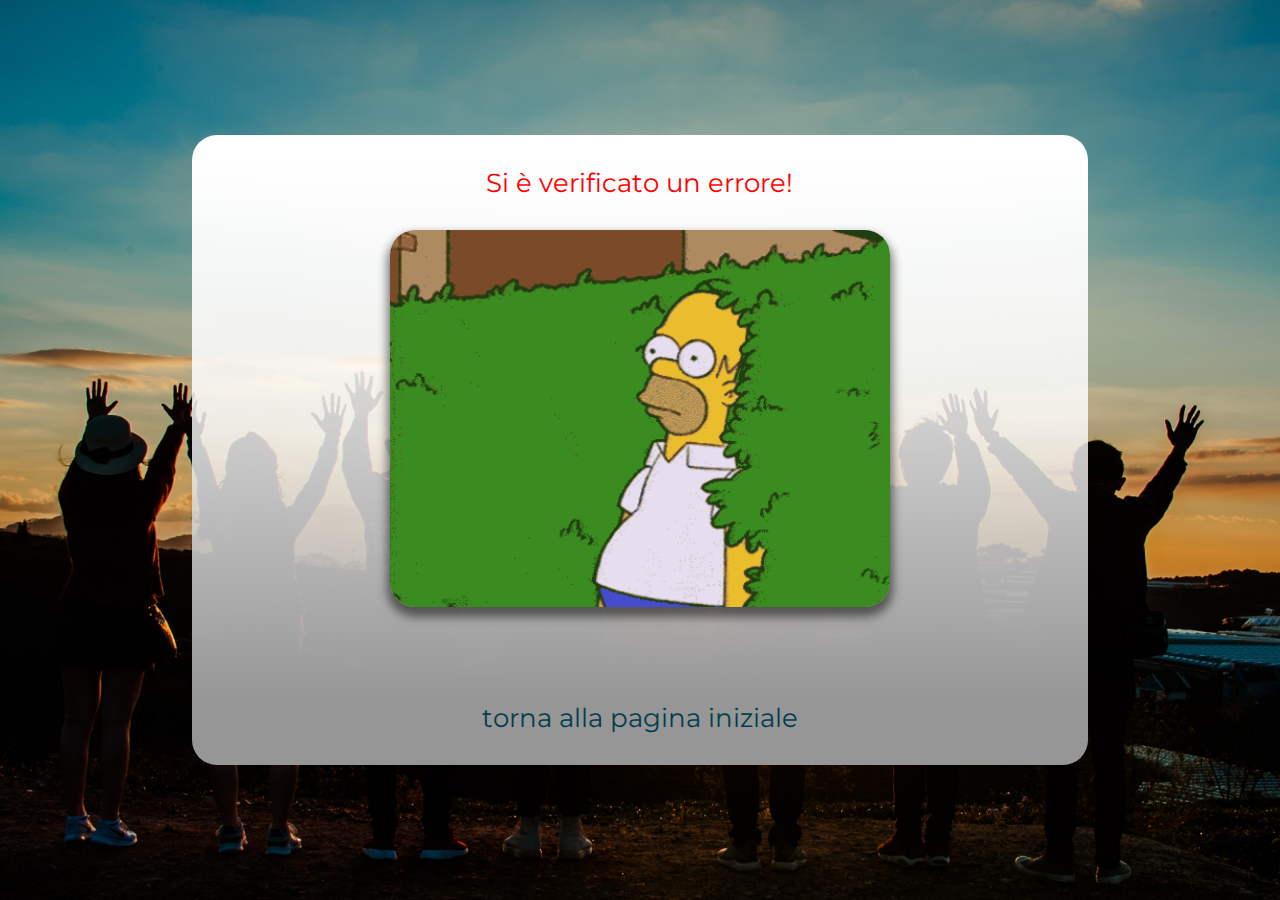
<file: WebContent/errore.html>
<!DOCTYPE html>
<html>
	<head>
	
	<meta http-equiv="Content-Type" content="text/html; charset=ISO-8859-1">
	
	<link href='https://fonts.googleapis.com/css?family=Sofia' rel='stylesheet'>
	<link rel="stylesheet" href="https://cdnjs.cloudflare.com/ajax/libs/font-awesome/4.7.0/css/font-awesome.min.css">
	<link rel="stylesheet" type="text/css" href="main.css">
	
	<title>People Finder</title>
	
	</head>
	
	<body>

		<div class="limiter">
		
			<div class="container" id="contenitore">
			
				<div style="color: red; grid-column-start:2; grid-column-end: 4; grid-row-start:1; grid-row-end: 2;">
					Si � verificato un errore!
				</div>
				
				<div style="grid-column-start:2; grid-column-end: 4; grid-row-start:2; grid-row-end: 3; height: 100%; width: 100;">
					<img style="margin: 0;width: 500px; max-height: 100%; border-radius:25px; box-shadow: 0 7px 10px 3px rgba(0,0,0,0.5);" src="images/homer.gif">
				</div>
				
				<div style="color: blue; grid-column-start:2; grid-column-end: 4; grid-row-start:3; grid-row-end: 4;">
					<a href="index.jsp">torna alla pagina iniziale</a>
				</div>
				
			</div>
			
		</div>

	</body>
</html>
</file>
<file: WebContent/main.css>
/*#################################### FONT ####################################*/



@import url(https://fonts.googleapis.com/css?family=Montserrat);
@import url(https://fonts.googleapis.com/css?family=Courgette);
@import url(https://fonts.googleapis.com/css?family=Questrial);
@import url(https://fonts.googleapis.com/css?family=Satisfy);
@import url(https://fonts.googleapis.com/css?family=Changa);
@import url(https://fonts.googleapis.com/css?family=Rajdhani);
@import url(https://fonts.googleapis.com/css?family=Allerta+Stencil);



/*#################################### FONT ####################################*/

/*#################################### GENERAL ####################################*/

:root{
	--d: 0px;
}

body,html {
  text-align: center;
  width: 100%;
  height: 100%;
  margin: 0 0;
  font-family: "Montserrat";
  font-size: 2vw;
  z-index: -1;
  position: fixed;
 }
 
 input::placeholder {
	text-align: left;
	justify-content: center;
	align-content: center;
	/*transform: scale(0.6);
	transform-origin: 0% 50%;*/
	font-family: "Montserrat";
	font-size: 1vw;
 }
 
a {
	color: #033d4d;
	text-decoration: none;
}

a:link, a:visited{
    color: #033d4d;
}

a:hover{
	color: white;
	text-decoration: none;
}

a:hover > .fa {
	color: white;
}

a:active{
    color: #033d4d;
}

a .fa{
	color: #033d4d;
	font-size: 1.1vw;
}

.limiter{
  width: 100%;
  height: 100%;
  margin: 0 0;
  display: grid;
  grid-template-columns: 15% 70% 15%;
  grid-template-rows: 15% 70% 15%;
  grid-template-areas: 
    ". menu utente"
    ". centro ."
    ". . logout";
  background: #FFFFFF url('images/sfondo3.jpg') no-repeat scroll center center;
  background-attachment: fixed;
  background-size: cover;
  position: fixed;
 }
 
.container {
  grid-area: centro;
  min-height: fit-content;
  background: linear-gradient(to bottom, rgba(255, 255, 255, 1) 4%, rgba(255, 255, 255, 0.8), rgba(150, 150, 150, 1) 90%);
  border-radius: 25px;
  margin: 0 0;
  align-items: center;
  justify-items: center;
  display: grid;
  grid-template-columns: 5% 45% 45% 5%;
  grid-template-rows: 15% 70% 15%;
  grid-template-areas: 
    ". sinistra_1 destra_1 ."
    ". sinistra_2 destra_2 ."
    ". sinistra_3 destra_3 .";
  z-index: 2;
}

.container2 {
  grid-area: centro;
  /*background: rgba(255, 255, 255, 0.80);*/
  background: linear-gradient(to bottom, rgba(255, 255, 255, 1) 4%, rgba(255, 255, 255, 0.8), rgba(150, 150, 150, 1) 90%);
  /*border-radius: 25px;*/
  border-radius: var(--d) var(--d) 25px 25px;
  --d: 25px;
  margin: 0 0;
  align-items: center;
  justify-items: center;
  display: grid;
  grid-template-columns: 5% 45% 45% 5%;
  grid-template-rows: 20% 65% 15%;
  grid-template-areas: 
    ". sinistra_1 destra_1 ."
    ". sinistra_2 destra_2 ."
    ". sinistra_3 destra_3 .";
  z-index: 2;
}

.container3 {
  /*max-width: 100%;
  max-height: 100%;
  min-width: fit-content;
  min-height: fit-content;*/
  grid-area: centro;
  min-height: fit-content;
  background: linear-gradient(to bottom, rgba(255, 255, 255, 1) 4%, rgba(255, 255, 255, 0.8), rgba(150, 150, 150, 1) 90%);
  border-radius: 25px;
  margin: 0 0;
  align-items: center;
  justify-items: center;
  display: grid;
  grid-template-columns: 5% 90% 5%;
  grid-template-rows: 30% 70%;
  z-index: 2;
}



input:focus, textarea:focus{
	box-shadow: 0px 0px 10px 1px #003b41;
	border: 1px solid #003b41;
	
}

input:hover, textarea:hover, button:hover{
	box-shadow: 0px 0px 10px 1px #00748d;
	border: 1px solid #00748d;
}


button{
	font-size: 1.5vw;
	width: 100%;
	text-align: center;
	margin: auto;
	background: #6b82a8;
	height: 4vw;
	border-radius: 50px;
	color: white;
	border: none;
	outline: none;
	border-style: solid;
	border-color: #414086;
	border-width: 0.5px;
	font-family: "Montserrat";
	
}


input, textarea {
	width: 80%;
	border-radius: 50px;
	margin: 0px;
	padding: 0px;
	border-width: 0.5px;
	vertical-align: middle; 
	height: 4vw;
	background-color: #D7D5D5;
	font-size: 1.3vw;
	padding-left: 20%;
	outline: black;
	border-style: solid;
	border-color: #B6B5B5;
	font-family: "Montserrat";
}

img {
    max-width: 100%;
    height: auto;
    margin-left: auto;
    margin-right: auto;
}

.containerInput{
	width: 100%;
	display: grid;
	align-items: stretch;
	font-size: 1vw;
}

.containerSymbol{
	display: grid;
	align-items: stretch;
}

.fa {
	color: #6b82a8;
	font-size: 2vw;
}

.eventoPassato{
	color: gray;
}

.containerFormCreaGruppo{
  width: 100%;
  max-height: 100%;
  min-height: fit-content;
  grid-column-start: 2; grid-column-end: 3; grid-row-start: 1; grid-row-end: 2;
  display: grid;
  grid-template-columns: 20% 30% 40% 10%;
  grid-template-rows: 100%;
  font-family: "Montserrat";
 }
 
 .containerFormCreaAttivita{
  width: 100%;
  max-height: 100%;
  min-height: fit-content;
  grid-column-start: 2; grid-column-end: 3; grid-row-start: 1; grid-row-end: 2;
  display: grid;
  grid-template-columns: 0 30% 50% 20%;
  grid-template-rows: 100%;
  font-family: "Montserrat";
 }
 
 
 .containerImgUpdateGruppo{
  width: 100%;
  max-height: 100%;
  min-height: fit-content;
  grid-column-start: 2; grid-column-end: 3; grid-row-start: 2; grid-row-end: 3;
  display: grid;
  grid-template-columns: 100%;
  grid-template-rows: 100%;
 }
 

/*#################################### GENERAL ####################################*/

/*#################################### LOGIN ####################################*/

.containerImmagine {
  grid-area: sinistra_2;
  width: 100%;
  height: fit-content;
  border-radius: 50px;
  background-color: antiquewhite;
  display: grid;
  justify-items: stretch;
  align-items: center;
  position: relative;
  animation-name: containerImmagineAnimazione;
  animation-direction: alternate;
  animation-iteration-count: infinite;
  animation-duration: 2s;
}

@keyframes containerImmagineAnimazione{
	0% {box-shadow: 0 0 0 rgba(255, 207, 66, 0.1);}
	100% {box-shadow: 0 0 50px 4px rgba(0, 0, 0, 0.5);}
}

.containerLogin{
  width: 100%;
  max-height: 100%;
  min-height: fit-content;
  grid-area: destra_2;
  display: grid;
  grid-template-columns: 5% 90% 5%;
  grid-template-rows: 30% 60%;
  grid-template-areas:
  	". titolo ."
  	". form .";
  font-family: "Montserrat";
}

.containerLogin button{
	width: 50%;
}


.containerTitolo{
	grid-area: titolo;
	font-family: "Courgette";
	font-size: 3vw;
	color: #4F3F2B;
	display: grid;
	align-items: start;
}


.titoloRegistrazione {
	grid-column-start: 2; grid-column-end: 4; grid-row-start: 1; grid-row-end: 2;
	font-family: "Courgette";
	font-size: 3vw;
	color: #4F3F2B;
	position: relative;
	align-self: end;
}


.containerFormLogin{
	grid-area: form;
	display: grid;
	grid-template-columns: 20% 80%;
	grid-template-rows: repeat(3, 1fr);
	justify-items: center;
	align-items: center;
	grid-column-gap: 10px;
	grid-row-gap: 15px;
}

.immagine {
  opacity: 1;
  display: block;
  width: 100%;
  height: auto;
  transition: .5s ease;
  backface-visibility: hidden;
  background-color: white;
  border-radius: 50px;
  grid-column-start: 1; grid-column-end: 2; grid-row-start: 1; grid-row-end: 2;
}

.bottoneImmagine {
  transition: 0.3s ease;
  opacity: 0;
  position: relative;
  overflow: auto;
  grid-column-start: 1; grid-column-end: 2; grid-row-start: 1; grid-row-end: 2;
  padding-left: 1.3vw;
  padding-right: 1.3vw;
  
}

.containerImmagine:hover .immagine {
  opacity: 0.1;
}

.containerImmagine:hover .bottoneImmagine {
  opacity: 1;
}

.testoBottoneImmagine {
  border-radius: 20px;
  color: black;
  font-size: 1.4vw;
  font-family: "Montserrat";
  text-align: justify;
  font-style: italic;
}

.containerRegistrati{
	grid-area: destra_3;
	align-self: start;
	font-family: "Montserrat";
	font-size: 1vw;
	padding: 0%;
	color: #4F3F2B;
}


/*#################################### LOGIN ####################################*/

/*#################################### REGISTRAZIONE ####################################*/

.centro{
	width: 100%;
	
	grid-column-start: 2;
	grid-column-end: 4;
	grid-row-start: 2;
	grid-row-end: 3;
	
	display: grid;
	grid-template-columns: 50% 50%;
	grid-template-rows: 100%;
	justify-items: center;
	align-items: center;
}

.sinistra_1{
  grid-column-start: 1;
  grid-column-end: 2;
}

.destra_1{
  grid-column-start: 2;
  grid-column-end: 3;
}

.containerRegistr{
  width: 85%;
  grid-template-columns: 5% 90% 5%;
  grid-template-rows: 30% 60% 10%;
  grid-template-areas:
  	". titolo ."
  	". form ."
  	". registrati .";
  font-family: "Montserrat";
  /*padding: 0.5vw 2vw;*/
  justify-items: center;
  align-items: center;
}

.containerFormRegistr{
	width: 85%;
	display: grid;
	grid-template-columns: 20% 80%;
	grid-template-rows: repeat(3, 1fr);
	justify-items: stretch;
	align-items: center;
	grid-column-gap: 10px;
	grid-row-gap: 15px;
}

.accedi {
	grid-column-start: 2; grid-column-end: 4; grid-row-start: 3; grid-row-end: 4;
	font-family: "Montserrat";
	font-size: 1vw;
	position: relative;
	align-self: start;
}

/*#################################### REGISTRAZIONE ####################################*/

/*#################################### MENU ####################################*/

.containerMenu {
  grid-area: menu;
  justify-self: center;
  align-self: end;
  height: 40%;
  width: 100%;
  display: grid;
  grid-template-columns: 45% 10% 45%;
  align-items: end;
  justify-items: center;
  z-index: 0;
}


.utente {
  /*grid-area: utente;*/
  height: 60%;
  align-self: center;
  text-align: center;
  font-family: "Courgette";
  grid-column-start: 2; grid-column-end: 4; grid-row-start: 1; grid-row-end: 2;
  display: grid;
  justify-items: end;
  align-items: start;
  padding-right: 20px;
  color: #ffffff;
  text-shadow: 2px 2px 4px rgba(0, 0, 0, 0.5);  
}

.logout {
  /*grid-area: utente;*/
  height: 80%;
  font-size: 43%;
  text-align: center;
  font-family: "Courgette";
  grid-column-start: 2; grid-column-end: 3; grid-row-start: 3; grid-row-end: 4;
  display: grid;
  justify-items: center;
  align-items: start;
  padding-top: 0px;
}

.logout button {
	margin: 0;
	width: 15%;
	height: 55%;
	border-radius: 0 0 15px 15px;
}

.menu{
	height: 100%;
	width: 10%;
	grid-column-start: 1; grid-column-end: 4; grid-row-start: 1; grid-row-end: 2;
	/*background-color: #6b82a8;*/
	background: linear-gradient(to bottom, #92aad2, #6b82a8, #6b82a8, #6b82a8, #495973);
	border-radius: 25px 25px var(--c) var(--c);
	--c: 0px;
	transition: width 2s;
	display: grid;
	align-items: center;
	justify-items: center;
}

.elementiMenu{
	white-space: nowrap;
	overflow: hidden;
	text-overflow: clip;
	align-self: center;
	font-size: 1.5vw;
	color: white;
	width: 0%;
	display: grid;
	grid-template-columns: repeat(auto-fit, 1fr);
	justify-items: space-around;
	z-index: 1;
}

.sinistra{
	grid-column-start: 1; grid-column-end: 2; grid-row-start: 1; grid-row-end: 2;
}

.destra{
	grid-column-start: 3; grid-column-end: 4; grid-row-start: 1; grid-row-end: 2;
}

.linkMenu{
	grid-row-start: 1;
	grid-row-end: 2;
	font-family: "Rajdhani";
	
}

.sinistra .linkMenu:nth-child(n){
	/*border-right: 1px solid #bbb;*/
	border-width: 1px 1px 1px 0;
	border-style: solid;
	border-image:
	linear-gradient(to bottom, rgba(0, 0, 0, 0), rgba(255, 255, 255, 0.5), rgba(0, 0, 0, 0)) 1 100%;
}

.destra .linkMenu:nth-child(n){
	border-width: 1px 0 1px 1px;
	border-style: solid;
	border-image:
	linear-gradient(to bottom, rgba(0, 0, 0, 0), rgba(255, 255, 255, 0.5), rgba(0, 0, 0, 0)) 1 100%;

}

.linkMenu:hover{
	background: linear-gradient(to bottom, rgba(0, 0, 0, 0), rgba(75, 98, 135, 0.8), rgba(0, 0, 0, 0));
}

/*.destra .linkMenu:first-child{
	border-left: none;
}*/

.animazioneElementi{
	animation-name: animazioneElementiMenu;
	animation-delay: 0.5s;
	animation-duration: 1s;
	animation-fill-mode: forwards;
}

.animazioneMenu{
	animation-name: animazioneMenu;
	animation-duration: 1s;
	animation-fill-mode: forwards;
}

.animazioneContenitore{
	animation-name: animazioneContainer;
	animation-delay: 0.1s;
	animation-duration: 1s;
	animation-fill-mode: forwards;
}

@keyframes animazioneElementiMenu{
	0% {width: 0%;}
	100%{width: 100%;}
}

@keyframes animazioneMenu{
	0% {width: 10%;}
	100%{width: 100%;}
}

@keyframes animazioneContainer{
	0% {border-radius: 25px;}
	/*75%{border-radius: 25px;}*/
	100%{border-radius: 0px 0px 25px 25px;}
}

.elementiMenu a{
	color: white;
}

.elementiMenu a .fa{
	color: white;
	font-size: 1.8vw;
}

.elementiMenu a:link, .elementiMenu a:visited{
    color: white;
}

.elementiMenu a:hover{
	color: #033d4d;
	text-decoration: none;
}

.elementiMenu a:hover > .fa {
	color: #033d4d;
}

.elementiMenu a:active{
    color: white;
}

/*#################################### MENU ####################################*/

/*#################################### ERRORE ####################################*/

.overlay {
  position: fixed;
  top: 0;
  bottom: 0;
  left: 0;
  right: 0;
  background: rgba(0, 0, 0, 0.7);
  transition: opacity 500ms;
  visibility: hidden;
  opacity: 0;
}
.overlay:target {
  visibility: visible;
  opacity: 1;
}

.errore {
  margin: 70px auto;
  padding: 20px;
  background: #FDF5E6;
  border-radius: 15px;
  width: 30%;
  position: relative;
  transition: all 5s ease-in-out;
}



.errore h2 {
  margin-top: 0.5vw;
  color: #e60000;
  font-family: "Questrial";
  font-size: 3vw;
  margin-bottom: 1.2vw;
}
.errore .close {
  position: absolute;
  top: 3px;
  right: 15px;
  transition: all 200ms;
  font-size: 30px;
  font-weight: bold;
  text-decoration: none;
  color: black;
}
.errore .close:hover {
  color: #808080;
}
.errore .content {
  max-height: 30%;
  overflow: auto;
  color: #e60000;
  font-family: "Questrial";
  font-size: 1.5vw;
  margin-bottom: 0.5vw;
}

@media screen and (max-width: 700px){

  .errore{
    width: 70%;
  }
}

/*#################################### ERRORE ####################################*/

/*#################################### TABELLA ####################################*/

.containerTabella{
	grid-row-start: 2;
	grid-row-end: 3;
	grid-column-start: 2;
	grid-column-end: 4;
	width: 100%;
	height: 100%;
	overflow: hidden;
	word-break: break-word;
	font-size: 2.1vw;
	border-radius: 10px;
	display: grid;
	grid-template-columns: 100%;
	grid-template-rows: 15% 75%;
}

.containerTabella2{
	grid-row-start: 2;
	grid-row-end: 3;
	grid-column-start: 2;
	grid-column-end: 3;
	width: 100%;
	height: 100%;
	overflow: hidden;
	word-break: break-word;
	font-size: 2.1vw;
	border-radius: 10px;
	display: grid;
	grid-template-columns: 100%;
	grid-template-rows: 15% 75%;
}

.tabellaRighe3Col {
	display: grid;
	grid-template-columns: repeat(3, 33%);
	grid-template-rows: 100%;
	width: 100%;
	align-items: center;
}

.tabellaRighe4Col {
	display: grid;
	grid-template-columns: repeat(4, 25%);
	grid-template-rows: 100%;
	width: 100%;
	align-items: center;
}

.tabellaRighe5Col {
	display: grid;
	grid-template-columns: 20% 30% 23% 15% 12%;
	grid-template-rows: 100%;
	width: 100%;
	align-items: center;
}

.tabellaPanoramicaGruppi {
	display: grid;
	grid-template-columns: 15% 20% 15% 30% 20%;
	grid-template-rows: 100%;
	width: 100%;
	align-items: center;
}


.tabellaRighe6Col {
	display: grid;
	grid-template-columns: repeat(6, 16.66%);
	grid-template-rows: 100%;
	width: 100%;
	align-items: center;
}

.tabellaRighe6ColG {
	display: grid;
	grid-template-columns: repeat(4, 22.5%) 5% 5%;
	grid-template-rows: 100%;
	width: 100%;
	align-items: center;
}

.tabellaRighe5ColG {
	display: grid;
	grid-template-columns: 35% 20% 35% 5% 5%;
	grid-template-rows: 100%;
	width: 100%;
	align-items: center;
}

.tabellaProva {
	display: grid;
	grid-template-columns: 20% 20% 50% 5% 5%;
	grid-template-rows: 100%;
	width: 100%;
	align-items: center;
}

.header {
	grid-row-start: 1;
	grid-row-end: span 1;
	grid-column-start: 1;
	grid-column-end: -1;
	background:  #6b82a8;
	font-size: 2.1vw;
	color: white;
	border-radius: 10px 10px 0 0;
	font-family: "Changa";
}

.body {
	grid-row-start: 2;
	grid-row-end: span 1;
	grid-column-start: 1;
	grid-column-end: -1;
	overflow: auto;
	width: 100%;
}

.body::-webkit-scrollbar { 
    display: none;
}

.riga{
	font-size: 1.7vw;
	
}

.col1{
	grid-column-start: 1;
	grid-column-end: span 1;
}

.col2{
	grid-column-start: 2;
	grid-column-end: span 1;
}

.col3{
	grid-column-start: 3;
	grid-column-end: span 1;
}

.col4{
	grid-column-start: 4;
	grid-column-end: span 1;
}

.col5{
	grid-column-start: 5;
	grid-column-end: span 1;
}

.col6{
	grid-column-start: 6;
	grid-column-end: span 1;
}

.riga:last-child{
	border-radius: 0 0 10px 10px;
}

.riga:nth-child(even){
	background-color: rgba(255,255,255,0.7);
}

.riga:nth-child(odd){
	background-color: rgba(222, 227, 233, 0.7);
}

.riga:hover{
	background-color: rgba(7, 255, 0, 0.33);
}

.riga.eventoPassato:hover{
	background-color: rgba(0, 0, 0, 0.7);
}

.fa.pallozzoRosso{
	color: red;
}

.eventoPassato .pallozzoRosso{
	color: #a55656;
}

.fa.pallozzoVerde{
	color: #03ab03;
}

.eventoPassato .pallozzoVerde{
	color: #a2d6a2;
}

.scritteTabella {
	padding-left: 5px;
	padding-right: 5px;
}


/*#################################### TABELLA ####################################*/

/*#################################### ACCOUNT ####################################*/

.containerFormAccount{
	width: 85%;
	display: grid;
	grid-template-columns: 20% 80%;
	grid-template-rows: repeat(4, 1fr);
	justify-items: stretch;
	align-items: center;
	grid-column-gap: 10px;
	grid-row-gap: 15px;
}

.cancellati {
	grid-column-start: 2; grid-column-end: 4; grid-row-start: 3; grid-row-end: 4;
	position: relative;
	align-self: center;
	justify-self: center;
	width: 40%;
	font-size: 0.5vw;
	z-index: -1;
}

.cancellati.button {
	height: 3vw;
}

/*#################################### ACCOUNT ####################################*/

/*#################################### STATISTICHE ####################################*/

.graph_area{
    border: 1px solid black;
    background-color: grey;
    width:  300px;
    height: 200px;
    margin-left: 100px;
    padding-left: 2px;
    padding-right: 4px;
}

.chart{
    display: block;
    background-color: pink;
    margin-top: 10px;
    border: 1px solid #900000;
    float: left;
    height: 2em;
}

.graph_area .label{
    position: relative;
    display: block;
    float: left;
    clear: left;
    margin-left: -100px;
    margin-top: 10px;
    width: 100px;
    height: 2em;
    border-bottom: 1px dotted #a0a0a0;
}

/*#################################### STATISTICHE ####################################*/

/*#################################### SELECT FORM ####################################*/

.containerFormCreaGruppo select {
   position: relative;
   background: #d7d5d5;
   border-radius: 10px;
   font-size: 1.5vw;
   height: 100%;
   padding: 5px; /* If you add too much padding here, the options won't show in IE */
   width: 90%;
   border-style: solid;
   border-color: #B6B5B5;
   border-width: 0.5px;
   font-family: "Montserrat";
}

.containerFormCreaGruppo input {
   border-radius: 10px;
   width: 90%;
   padding: 5px;
}

.containerFormCreaGruppo input:focus, .containerFormCreaGruppo textarea:focus, .containerFormCreaGruppo select:focus {
	box-shadow: 0px 0px 10px 1px #003b41;
	border: 1px solid #003b41;
	
}

.containerFormCreaGruppo input:hover, .containerFormCreaGruppo textarea:hover, .containerFormCreaGruppo button:hover, .containerFormCreaGruppo select:hover {
	box-shadow: 0px 0px 10px 1px #00748d;
	border: 1px solid #00748d;
}

.containerFormCreaGruppo select:focus {
	outline: none;
}

.containerFormCreaGruppo button {
	height: 100%;
	border-radius: 10px;
}

/*valutare*/

.containerFormCreaAttivita select {
   position: relative;
   background: #d7d5d5;
   border-radius: 10px;
   font-size: 1.5vw;
   height: 100%;
   padding: 5px; /* If you add too much padding here, the options won't show in IE */
   width: 90%;
   border-style: solid;
   border-color: #B6B5B5;
   border-width: 0.5px;
   font-family: "Montserrat";
}

.containerFormCreaAttivita input {
   border-radius: 10px;
   width: 90%;
   padding: 5px;
}

.containerFormCreaAttivita input:focus, .containerFormCreaAttivita textarea:focus, .containerFormCreaAttivita select:focus {
	box-shadow: 0px 0px 10px 1px #003b41;
	border: 1px solid #003b41;
	
}

.containerFormCreaAttivita input:hover, .containerFormCreaAttivita textarea:hover, .containerFormCreaAttivita button:hover, .containerFormCreaAttivita select:hover {
	box-shadow: 0px 0px 10px 1px #00748d;
	border: 1px solid #00748d;
}

.containerFormCreaAttivita select:focus {
	outline: none;
}

.containerFormCreaAttivita button {
	height: 100%;
	border-radius: 10px;
}

/*#################################### SELECT FORM ####################################*/

/*#################################### HOME ADMIN ####################################*/

.containerHomeAdmin {
  grid-area: centro;
  min-height: fit-content;
  background: linear-gradient(to bottom, rgba(255, 255, 255, 1) 4%, rgba(255, 255, 255, 0.8), rgba(150, 150, 150, 1) 90%);
  border-radius: 25px;
  margin: 0 0;
  align-items: center;
  justify-items: center;
  display: grid;
  grid-template-columns: 35% 65%;
  grid-template-rows: 60% 40%;
  z-index: 2;
}

.tab1HA {
	grid-row-start: 1; grid-row-end: 3;	grid-column-start: 1; grid-column-end: 2;
	width: 100%;
	height: 100%;
	overflow: hidden;
	word-break: break-word;
	font-size: 2vw;
	display: grid;
	grid-template-columns: 10% 50% 40%;
	grid-template-rows: 10% 20% 20% 20% 20% 10%;
	justify-items: center;
	align-items: center;
	font-family: "Allerta Stencil";
	color: #000066;
}

.tab2HA {
	width: 100%;
	overflow: hidden;
	word-break: break-word;
	justify-items: center;
	align-items: center;
	display: grid;
	grid-template-columns: 20% 40% 40%;
	grid-template-rows: 100%;
}

.tab3HA {
	justify-self: center;
	width: 100%;
	overflow: hidden;
	word-break: break-word;
	justify-items: center;
	align-items: center;
	display: grid;
	grid-template-columns: 50% 50%;
	grid-template-rows: 100%;
}

.tab2HA.header, .tab3HA.header {
	font-size: 1.5vw;
}

.tab2HA.riga, .tab3HA.riga{
	font-size: 1.2vw;
}

.rig1{
	grid-row-start: 1;
	grid-row-end: span 1;
}

.rig2{
	grid-row-start: 2;
	grid-row-end: span 1;
}

.rig3{
	grid-row-start: 3;
	grid-row-end: span 1;
}

.rig4{
	grid-row-start: 4;
	grid-row-end: span 1;
}

.rig5{
	grid-row-start: 5;
	grid-row-end: span 1;
}

.rig6{
	grid-row-start: 6;
	grid-row-end: span 1;
}

/*#################################### HOME ADMIN ####################################*/
</file>
